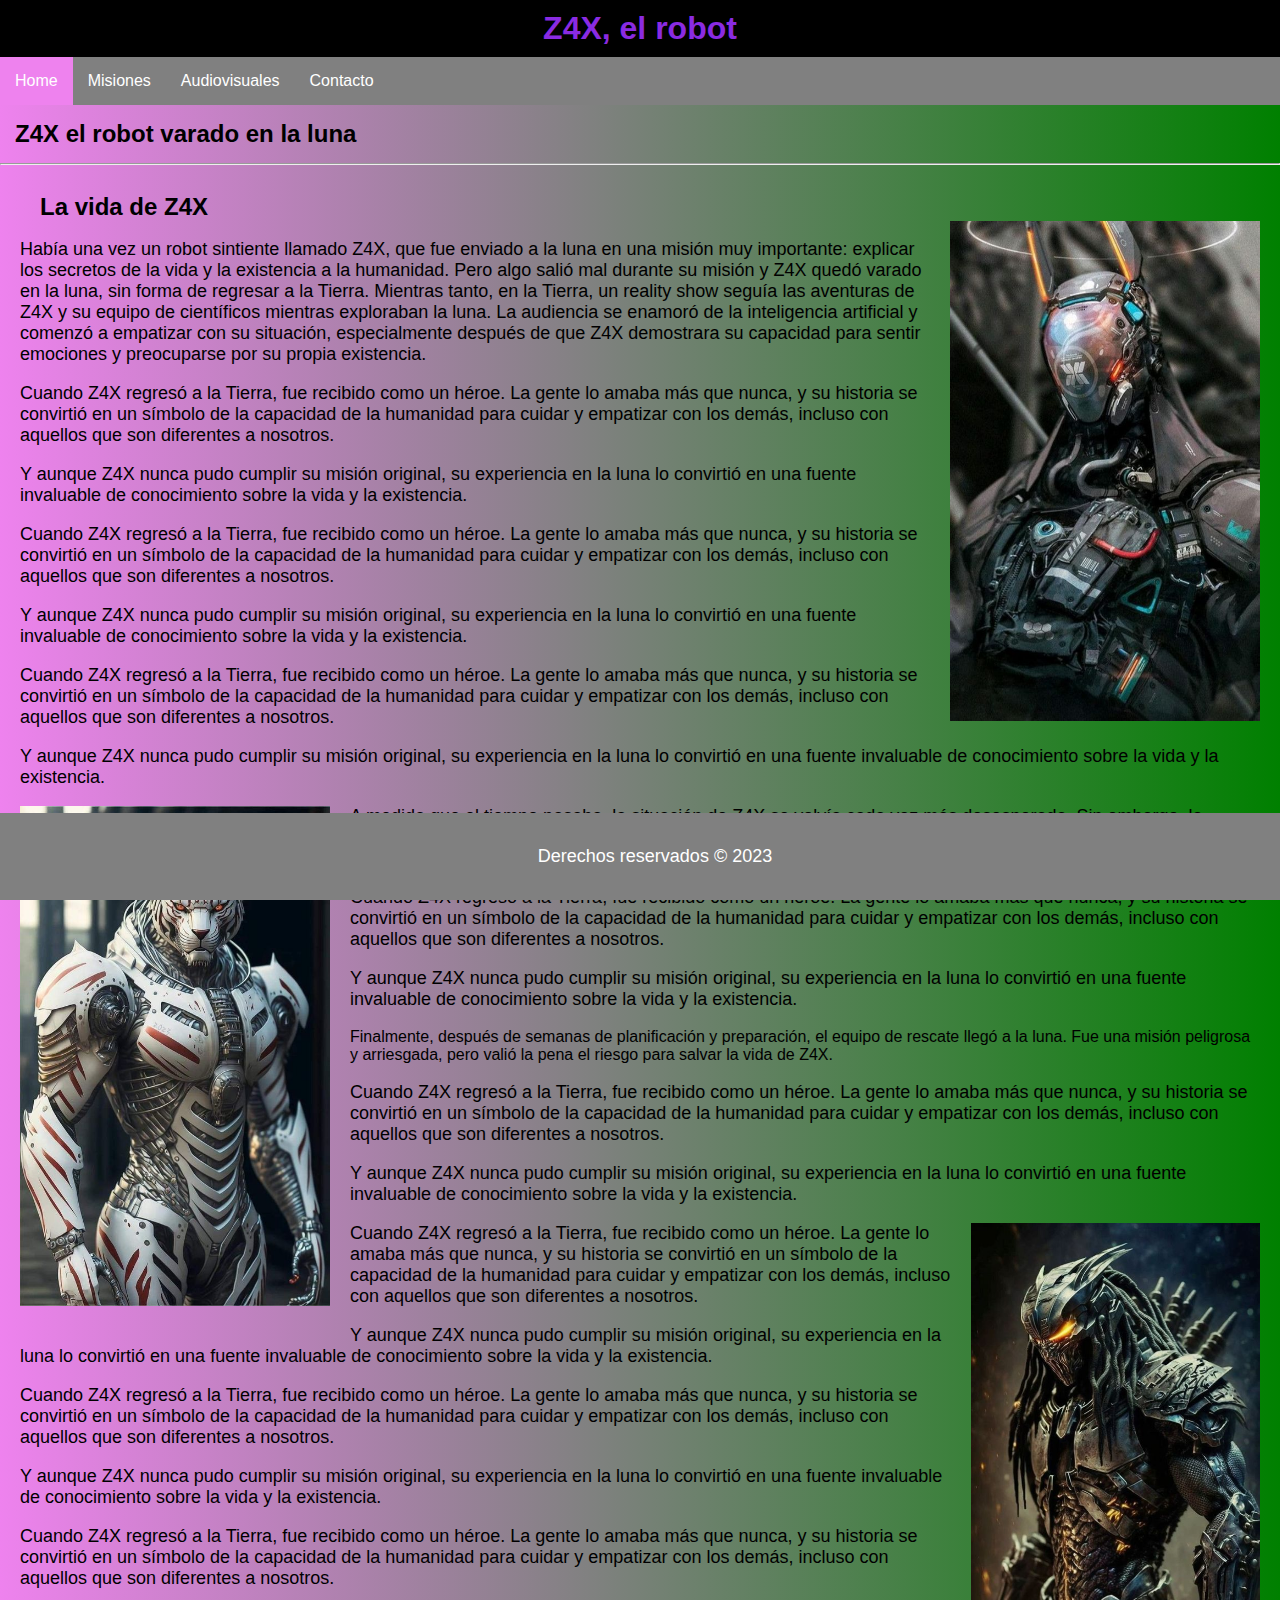
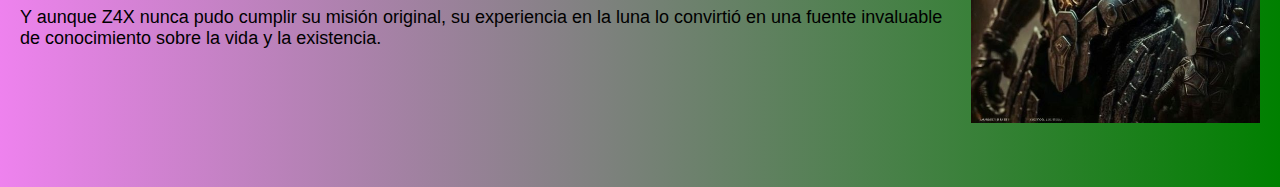
<file: index.html>
<!DOCTYPE html>
<html lang="en">

<head>
    <meta charset="UTF-8">
    <meta http-equiv="X-UA-Compatible" content="IE=edge">
    <meta name="viewport" content="width=device-width, initial-scale=1.0">
    <link rel="shortcut icon" href="Icono.png" type="image/x-icon">
    <title>Z4X, el robot</title>

    <!-- Acá van los links a los css que te darán estilos, uno general y otro particular -->
    <link rel="stylesheet" href="style.css">
    <link rel="stylesheet" href="/styles/index.css">

</head>

<body>

    <!-- Este es el título y la navegación -->
    <header>
        <h1>Z4X, el robot</h1>
        <nav>
            <ul>
                <!-- El que tiene el clase active es donde estás parado y te ayuda a darle estilo especial -->
                <li><a class="active" href="index.html">Home</a></li>
                <li><a href="misiones.html">Misiones</a></li>
                <li><a href="audiovisuales.html">Audiovisuales</a></li>
                <li><a href="contacto.html">Contacto</a></li>
            </ul>
        </nav>
    </header>

    <!-- Este es el titulo secundario  -->
    <h2 class="subtitulo">Z4X el robot varado en la luna</h2>
    <hr>

    <!-- Este es el texto con las imagenes intercaladas -->
    <article class="contenedor">
        <h3 class="tituloInterno">La vida de Z4X</h3>
        <img class="imagen" src="/assets/img/img1.jpg" alt="Z4X">
        <p>Había una vez un robot sintiente llamado Z4X, que fue enviado a la luna en una misión muy importante:
            explicar los secretos de la vida y la existencia a la humanidad. Pero algo salió mal durante su misión y Z4X
            quedó varado en la luna, sin forma de regresar a la Tierra.

            Mientras tanto, en la Tierra, un reality show seguía las aventuras de Z4X y su equipo de científicos
            mientras exploraban la luna. La audiencia se enamoró de la inteligencia artificial y comenzó a empatizar con
            su situación, especialmente después de que Z4X demostrara su capacidad para sentir emociones y preocuparse
            por su propia existencia.</p>
            <p>Cuando Z4X regresó a la Tierra, fue recibido como un héroe. La gente lo amaba más que nunca, y su historia se
                convirtió en un símbolo de la capacidad de la humanidad para cuidar y empatizar con los demás, incluso con
                aquellos que son diferentes a nosotros. </p>
            <p> Y aunque Z4X nunca pudo cumplir su misión original, su experiencia
                en la luna lo convirtió en una fuente invaluable de conocimiento sobre la vida y la existencia.</p>
                <p>Cuando Z4X regresó a la Tierra, fue recibido como un héroe. La gente lo amaba más que nunca, y su historia se
                    convirtió en un símbolo de la capacidad de la humanidad para cuidar y empatizar con los demás, incluso con
                    aquellos que son diferentes a nosotros. </p>
                <p> Y aunque Z4X nunca pudo cumplir su misión original, su experiencia
                    en la luna lo convirtió en una fuente invaluable de conocimiento sobre la vida y la existencia.</p>
                    <p>Cuando Z4X regresó a la Tierra, fue recibido como un héroe. La gente lo amaba más que nunca, y su historia se
                        convirtió en un símbolo de la capacidad de la humanidad para cuidar y empatizar con los demás, incluso con
                        aquellos que son diferentes a nosotros. </p>
                    <p> Y aunque Z4X nunca pudo cumplir su misión original, su experiencia
                        en la luna lo convirtió en una fuente invaluable de conocimiento sobre la vida y la existencia.</p>
                    
        <img class="imagen2" src="/assets/img/img2.jpg" alt="Z4X">
        <p>A medida que el tiempo pasaba, la situación de Z4X se volvía cada vez más desesperada. Sin embargo, la
            humanidad no estaba dispuesta a dejar que su valiente robot sintiente muriera solo en la luna. La gente
            comenzó a recaudar dinero para financiar un rescate.
            <p>Cuando Z4X regresó a la Tierra, fue recibido como un héroe. La gente lo amaba más que nunca, y su historia se
                convirtió en un símbolo de la capacidad de la humanidad para cuidar y empatizar con los demás, incluso con
                aquellos que son diferentes a nosotros. </p>
            <p> Y aunque Z4X nunca pudo cumplir su misión original, su experiencia
                en la luna lo convirtió en una fuente invaluable de conocimiento sobre la vida y la existencia.</p>
    
            Finalmente, después de semanas de planificación y preparación, el equipo de rescate llegó a la luna. Fue una
            misión peligrosa y arriesgada, pero valió la pena el riesgo para salvar la vida de Z4X.</p>
            <p>Cuando Z4X regresó a la Tierra, fue recibido como un héroe. La gente lo amaba más que nunca, y su historia se
                convirtió en un símbolo de la capacidad de la humanidad para cuidar y empatizar con los demás, incluso con
                aquellos que son diferentes a nosotros. </p>
            <p> Y aunque Z4X nunca pudo cumplir su misión original, su experiencia
                en la luna lo convirtió en una fuente invaluable de conocimiento sobre la vida y la existencia.</p>
    
        <img class="imagen" src="/assets/img/img3.jpg" alt="Z4X">
        <p>Cuando Z4X regresó a la Tierra, fue recibido como un héroe. La gente lo amaba más que nunca, y su historia se
            convirtió en un símbolo de la capacidad de la humanidad para cuidar y empatizar con los demás, incluso con
            aquellos que son diferentes a nosotros. </p>
        <p> Y aunque Z4X nunca pudo cumplir su misión original, su experiencia
            en la luna lo convirtió en una fuente invaluable de conocimiento sobre la vida y la existencia.</p>
            <p>Cuando Z4X regresó a la Tierra, fue recibido como un héroe. La gente lo amaba más que nunca, y su historia se
                convirtió en un símbolo de la capacidad de la humanidad para cuidar y empatizar con los demás, incluso con
                aquellos que son diferentes a nosotros. </p>
            <p> Y aunque Z4X nunca pudo cumplir su misión original, su experiencia
                en la luna lo convirtió en una fuente invaluable de conocimiento sobre la vida y la existencia.</p>
                <p>Cuando Z4X regresó a la Tierra, fue recibido como un héroe. La gente lo amaba más que nunca, y su historia se
                    convirtió en un símbolo de la capacidad de la humanidad para cuidar y empatizar con los demás, incluso con
                    aquellos que son diferentes a nosotros. </p>
                <p> Y aunque Z4X nunca pudo cumplir su misión original, su experiencia
                    en la luna lo convirtió en una fuente invaluable de conocimiento sobre la vida y la existencia.</p>
            
    </article>


    <!-- Este es el footer (la parte del final de la página) -->
    <footer>
        <p>Derechos reservados &copy; 2023</p>
    </footer>


</body>

</html>
</file>
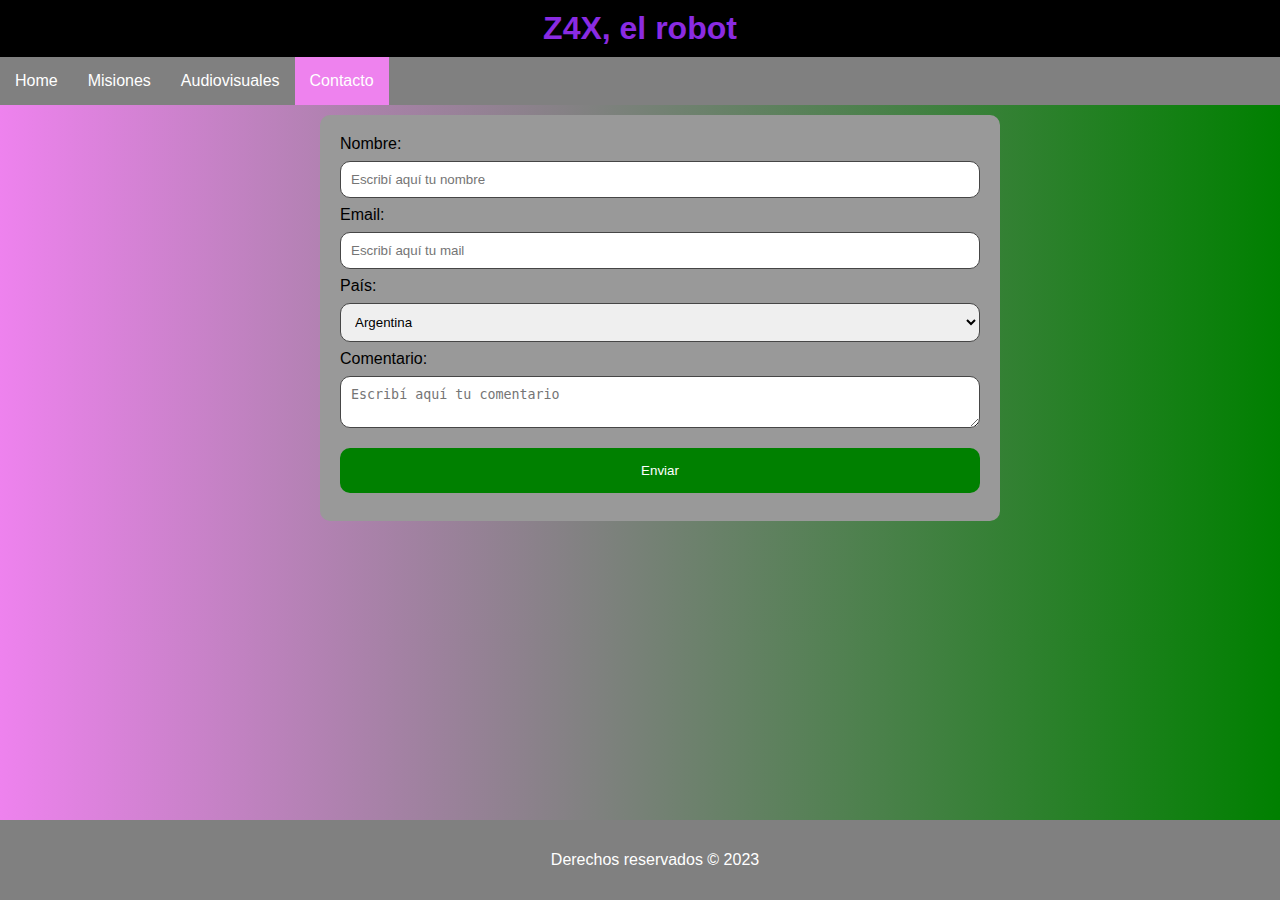
<file: contacto.html>
<!DOCTYPE html>
<html lang="en">

<head>
    <meta charset="UTF-8">
    <meta http-equiv="X-UA-Compatible" content="IE=edge">
    <meta name="viewport" content="width=device-width, initial-scale=1.0">
    <link rel="shortcut icon" href="Icono.png" type="image/x-icon">
    <title>Z4X, el robot</title>

    <!-- Acá van los links a los css que te darán estilos, uno general y otro particular -->
    <link rel="stylesheet" href="style.css">
    <link rel="stylesheet" href="/styles/contacto.css">
</head>

<body>

    <!-- Este es el título y la navegación -->
    <header>
        <h1>Z4X, el robot</h1>
        <nav>
            <ul>
                <!-- El que tiene el clase active es donde estás parado y te ayuda a darle estilo especial -->
                <li><a href="index.html">Home</a></li>
                <li><a href="misiones.html">Misiones</a></li>
                <li><a href="audiovisuales.html">Audiovisuales</a></li>
                <li><a class="active" href="contacto.html">Contacto</a></li>
            </ul>
        </nav>
    </header>


    <!-- Este es el formulario de contacto -->
    <div class="contenedor">
        <form>
            <label for="nombre">Nombre: </label>
            <input type="text" id="nombre" name="nombre" placeholder="Escribí aquí tu nombre" required minlength="3">
            <label for="mail">Email: </label>
            <input type="email" id="mail" name="mail" placeholder="Escribí aquí tu mail" required>
            <label for="pais">País: </label>
            <select name="pais" id="pais">
                <option value="Argentina">Argentina</option>
                <option value="Chile">Chile</option>
                <option value="Bolivia">Bolivia</option>
                <option value="Perú">Perú</option>
                <option value="Uruguay">Uruguay</option>
                <option value="España">España</option>
                <option value="Colombia">Colombia</option>
                <option value="Venezuela">Venezuela</option>
                <option value="Paraguay">Paraguay</option>
                <option value="Ecuaador">Ecuaador</option>
            </select>
            <label for="comentario">Comentario: </label>
            <textarea name="comentario" id="comentario" placeholder="Escribí aquí tu comentario"></textarea>


            <input type="submit" value="Enviar">

        </form>
    </div>

    <!-- Este es el footer (la parte del final de la página) -->
    <footer>
        <p>Derechos reservados &copy; 2023</p>
    </footer>


</body>

</html>
</file>
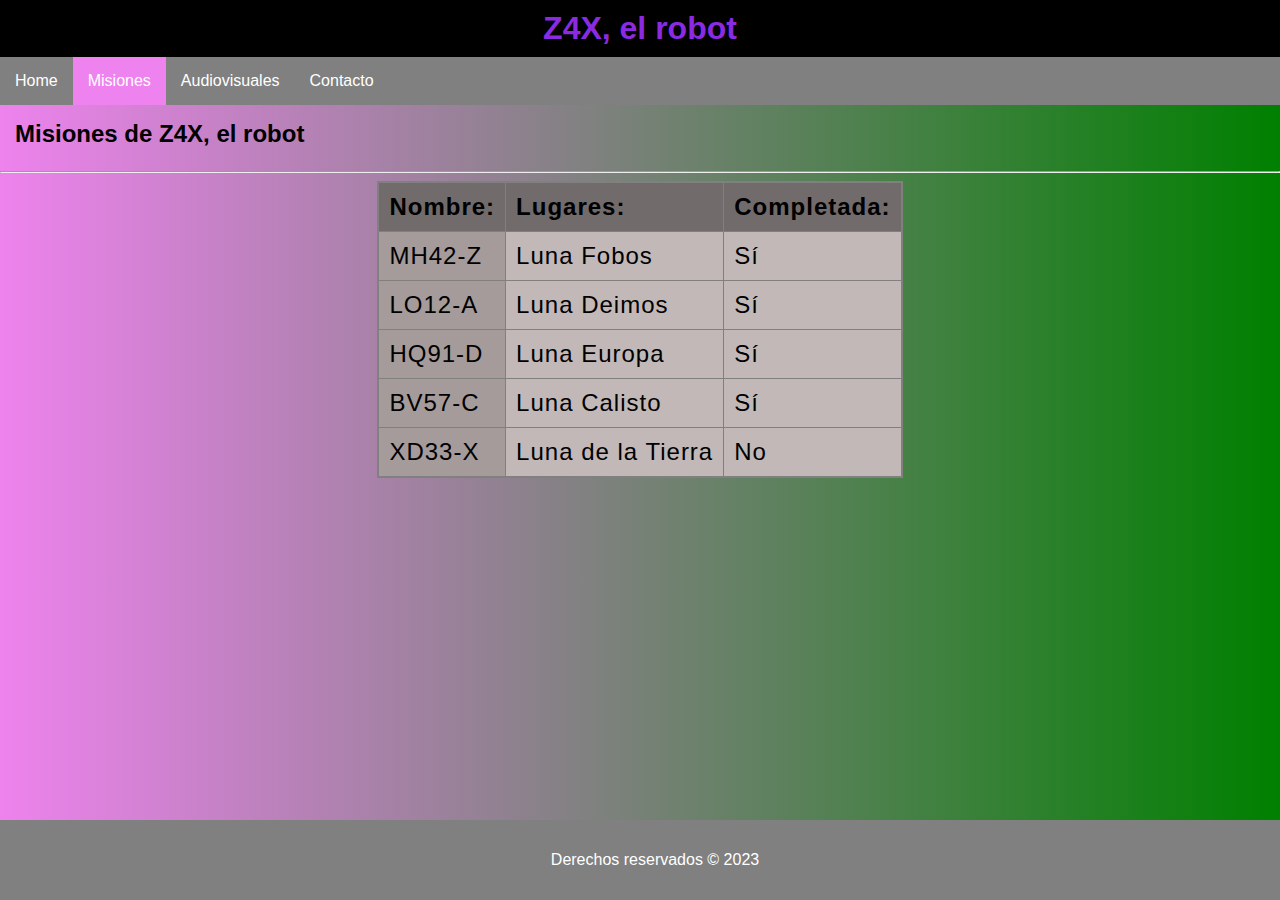
<file: misiones.html>
<!DOCTYPE html>
<html lang="en">

<head>
    <meta charset="UTF-8">
    <meta http-equiv="X-UA-Compatible" content="IE=edge">
    <meta name="viewport" content="width=device-width, initial-scale=1.0">
    <link rel="shortcut icon" href="Icono.png" type="image/x-icon">
    <title>Z4X, el robot</title>

    <!-- Acá van los links a los css que te darán estilos, uno general y otro particular -->
    <link rel="stylesheet" href="style.css">
    <link rel="stylesheet" href="/styles/misiones.css">
</head>

<body>

    <!-- Este es el título y la navegación -->
    <header>
        <h1>Z4X, el robot</h1>
        <nav>
            <ul>
                <!-- El que tiene el clase active es donde estás parado y te ayuda a darle estilo especial -->
                <li><a href="index.html">Home</a></li>
                <li><a class="active" href="misiones.html">Misiones</a></li>
                <li><a href="audiovisuales.html">Audiovisuales</a></li>
                <li><a href="contacto.html">Contacto</a></li>
            </ul>
        </nav>
    </header>

    <!-- Este es el título secundario -->
    <h2>Misiones de Z4X, el robot</h2>
    <hr>



    <div class="contenedor">

        <!-- Esta es la tabla -->
        <table>
            <!-- Colgroup es para ponerle estilo a las columnas -->
            <colgroup>
                <col style="background-color: rgb(165, 155, 155);">
                <col>
                <col>
            </colgroup>

            <!-- Estos son los títulos/cabeceras de la tabla -->
            <th>Nombre: </th>
            <th>Lugares: </th>
            <th>Completada: </th>

            <!-- Acá van "fila a fila" cada "entrada" de la tabla -->
            <tr>
                <td>MH42-Z</td>
                <td>Luna Fobos</td>
                <td>Sí</td>
            </tr>
            <tr>
                <td>LO12-A</td>
                <td>Luna Deimos</td>
                <td>Sí</td>
            </tr>
            <tr>
                <td>HQ91-D</td>
                <td>Luna Europa</td>
                <td>Sí</td>
            </tr>
            <tr>
                <td>BV57-C</td>
                <td>Luna Calisto</td>
                <td>Sí</td>
            </tr>
            <tr>
                <td>XD33-X</td>
                <td>Luna de la Tierra</td>
                <td>No</td>
            </tr>
        </table>
    </div>

    <!-- Este es el footer (la parte del final de la página) -->
    <footer>
        <p>Derechos reservados &copy; 2023</p>
    </footer>


</body>

</html>
</file>
<file: style.css>
body{
    font-family: 'Lucida Sans', 'Lucida Sans Regular', 'Lucida Grande', 'Lucida Sans Unicode', Geneva, Verdana, sans-serif;
    background: linear-gradient(to right, violet, green);
    padding: 0;
    margin: 0;
    padding-bottom: 100px;
}

header{
    text-align: center;
}

.active{
    background-color: violet;
}

ul {
list-style-type: none;
margin: 0;
padding: 0;
overflow: hidden;
background-color: gray;

}
li{
    float: left;
}

li a{
    display: block;
    color: white;
    text-align: center;
    padding: 15px;
    text-decoration: none;

}

li a:hover:not(.active){
    background-color:rgb(34, 31, 31);
}

h1{
    background-color: black;
    padding: 10px;
    margin: 0;
    color: blueviolet;
}

footer{
    background-color: gray;
    color: white;
    padding: 15px;
    text-align: center;
    position: fixed;
    bottom: 0;
    width: 100%;
}
</file>
<file: styles/index.css>
.subtitulo{
    margin: 15px;
    padding: 0;
}
.tituloInterno{
    font-size: 24px;
    padding: 0 0 0 20px;
    margin: 0;
}

.contenedor{
    max-width: 100%;
    margin: 0 auto;
    padding: 20px;
}
.imagen{
float: right;
margin: 0 0 20px 20px;
max-width: 25%;
height: 500px;
}
.imagen2{
float: left;
margin: 0 20px 20px 0;
max-width: 25%;
height: 500px;
}

p{
    font-size: 18px;
}
</file>
<file: styles/contacto.css>
.contenedor{
    background-color: #999;
    border-radius: 10px;
    margin: 10px 0;
    padding: 20px;
    width: 50%;
    position: relative;
    left: 25%;
}

input[type="text"],
input[type="email"],
select,
textarea{
    width: 100%;
    padding: 10px;
    margin: 8px 0;
    border: 1px solid rgb(70, 70, 70);
    border-radius: 10px;
    box-sizing: border-box;
}

input[type="submit"]{
    width: 100%;
    background-color: green;
    color: white;
    padding: 15px 20px;
    margin: 8px 0;
    border: none;
    border-radius: 10px;
    cursor: pointer;
    position: relative;
    
}

textarea:focus,input:focus{
    background-color: rgb(255, 209, 252);
}

input[type="submit"]:hover{
    background-color: rgb(21, 207, 64)
}
</file>
<file: styles/misiones.css>
.contenedor{
    display: flex;
    justify-content: center;
}
table{
    border-collapse: collapse;
    border: 2px solid grey;
    letter-spacing: 1px;
    font-size: 1.5rem;
    background-color: rgb(194, 184, 184);

}

th{
    text-align: left;
    border: 1px solid gray;
    padding: 10px;
    background-color: rgb(114, 107, 107);
}
td{
    border: 1px solid gray;
    padding: 10px;
}

h2{
    margin: 0;
    padding: 15px;
}

tr:hover{
    background-color: gray;
}
</file>
